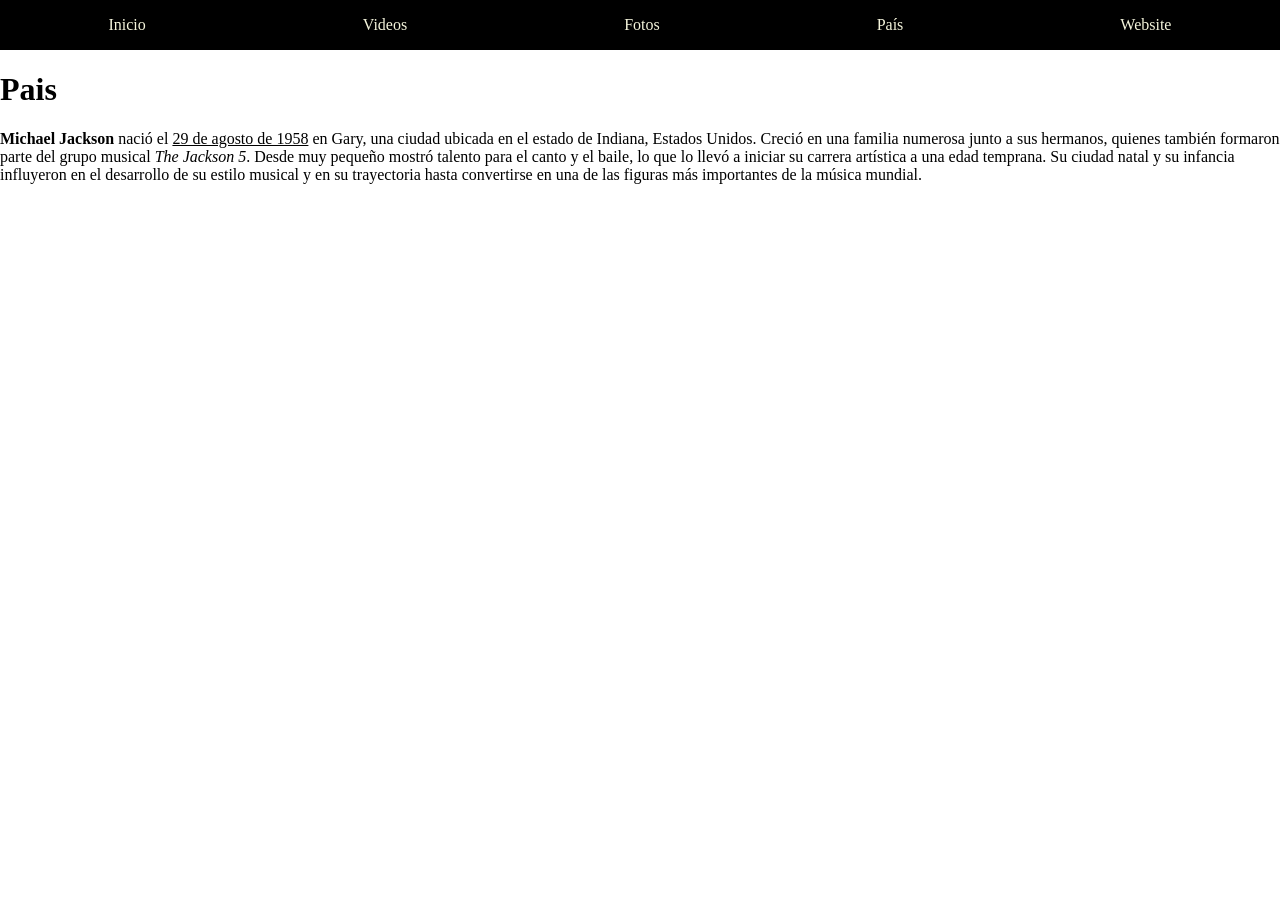
<file: pais.html>
<!DOCTYPE html>
<html>
<head>
  <meta charset="UTF-8">
  <meta name="viewport" content="width=device-width, initial-scale=1.0">
  <title>Pais</title>
  <!-- Link to the external CSS file -->
  <link rel="stylesheet" type="text/css" href="style.css">
</head>
<body>
<nav>
   <a href="index.html">Inicio</a>
  <a href="videos.html">Videos</a>
  <a href="fotos.html">Fotos</a>
  <a href="pais.html">País</a>
  <a href="https://www.michaeljackson.com/">Website</a>
</nav>
<h1>Pais</h1>
<p><b>Michael Jackson</b> nació el <u>29 de agosto de 1958</u> en Gary, una ciudad ubicada en el estado de Indiana, Estados Unidos. Creció en una familia numerosa junto a sus hermanos, quienes también formaron parte del grupo musical <i>The Jackson 5</i>. Desde muy pequeño mostró talento para el canto y el baile, lo que lo llevó a iniciar su carrera artística a una edad temprana. Su ciudad natal y su infancia influyeron en el desarrollo de su estilo musical y en su trayectoria hasta convertirse en una de las figuras más importantes de la música mundial.</p>
<iframe src="https://www.google.com/maps/embed?pb=!1m18!1m12!1m3!1d95495.05435950232!2d-87.41007576460696!3d41.586113434099154!2m3!1f0!2f0!3f0!3m2!1i1024!2i768!4f13.1!3m3!1m2!1s0x8811c26949eba4df%3A0x3ec3739841d01645!2sGary%2C%20Indiana%2C%20EE.%20UU.!5e0!3m2!1ses!2spr!4v1772544006797!5m2!1ses!2spr" width="600" height="450" style="border:0;" allowfullscreen="" loading="lazy" referrerpolicy="no-referrer-when-downgrade"></iframe>
</body>
</html>
</file>
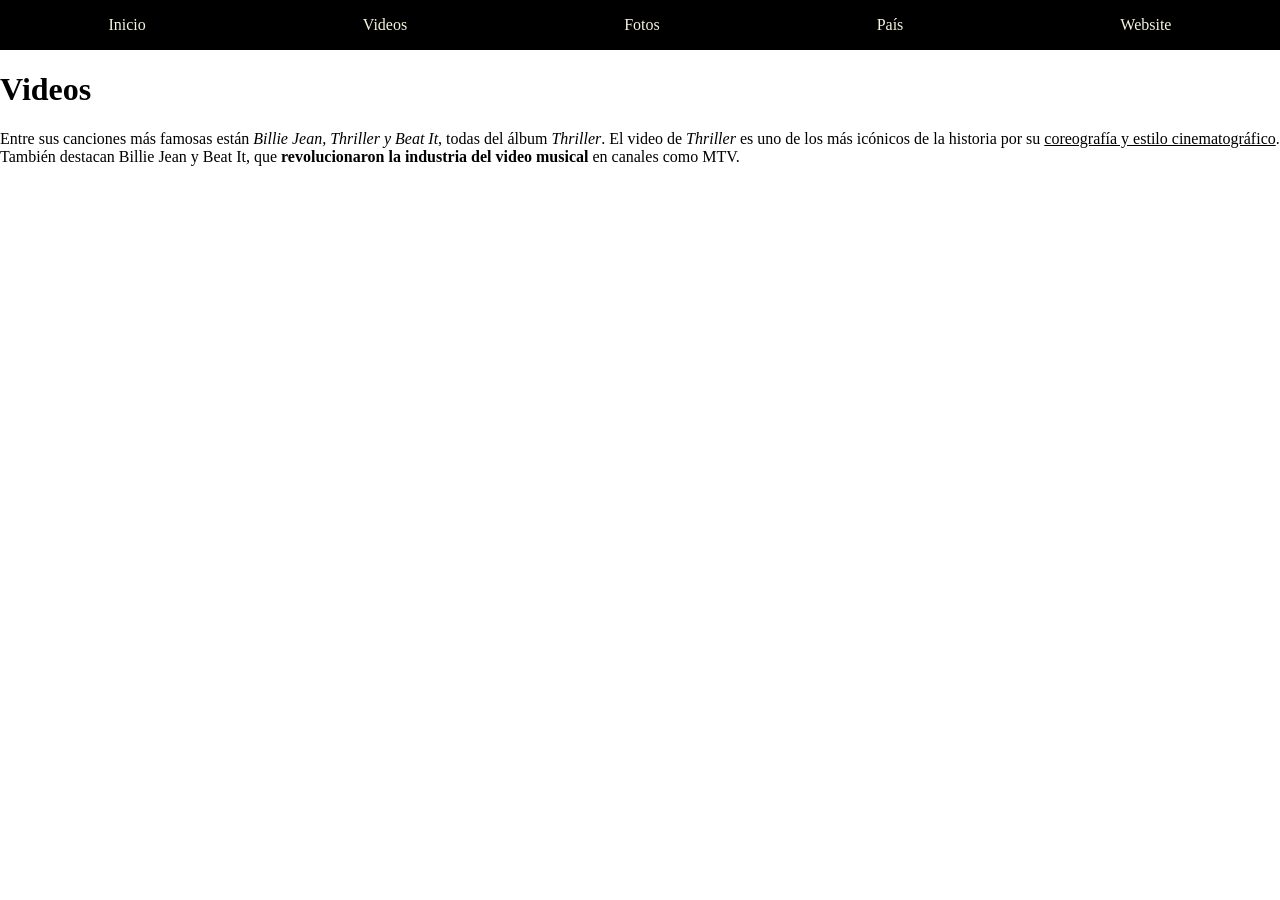
<file: videos.html>
<!DOCTYPE html>
<html>
<head>
  <meta charset="UTF-8">
  <meta name="viewport" content="width=device-width, initial-scale=1.0">
  <title>Videos</title>
  <!-- Link to the external CSS file -->
  <link rel="stylesheet" type="text/css" href="style.css">
</head>
<body>
<nav>
   <a href="index.html">Inicio</a>
  <a href="videos.html">Videos</a>
  <a href="fotos.html">Fotos</a>
  <a href="pais.html">País</a>
  <a href="https://www.michaeljackson.com/">Website</a>
</nav>
<h1>Videos</h1>
<p>Entre sus canciones más famosas están <i>Billie Jean, Thriller y Beat It</i>, todas del álbum <i>Thriller</i>. El video de <i>Thriller</i> es uno de los más icónicos de la historia por su <u>coreografía y estilo cinematográfico</u>. También destacan Billie Jean y Beat It, que <b>revolucionaron la industria del video musical </b> en canales como MTV.</p>
<iframe width="560" height="315" src="https://www.youtube.com/embed/_mMyPJSx8RU?si=7pQW2SJ7cYxv6bdn" title="YouTube video player" frameborder="0" allow="accelerometer; autoplay; clipboard-write; encrypted-media; gyroscope; picture-in-picture; web-share" referrerpolicy="strict-origin-when-cross-origin" allowfullscreen></iframe>
</body>
</html>
</file>
<file: style.css>
body{
  margin:0;
  padding:0;
}
nav{
  background-color:black;
  height:50px;
  display:flex;
  justify-content: space-between;
}
nav a {
  color:pink;
  text-decoration:none;
  margin:auto;
}
nav a:link{
  color: beige;
}
nav a:visited {
    color:green;
}
nav a:hover {
  color:orange;
}
.galeria{
  width:200px;
}
</file>
